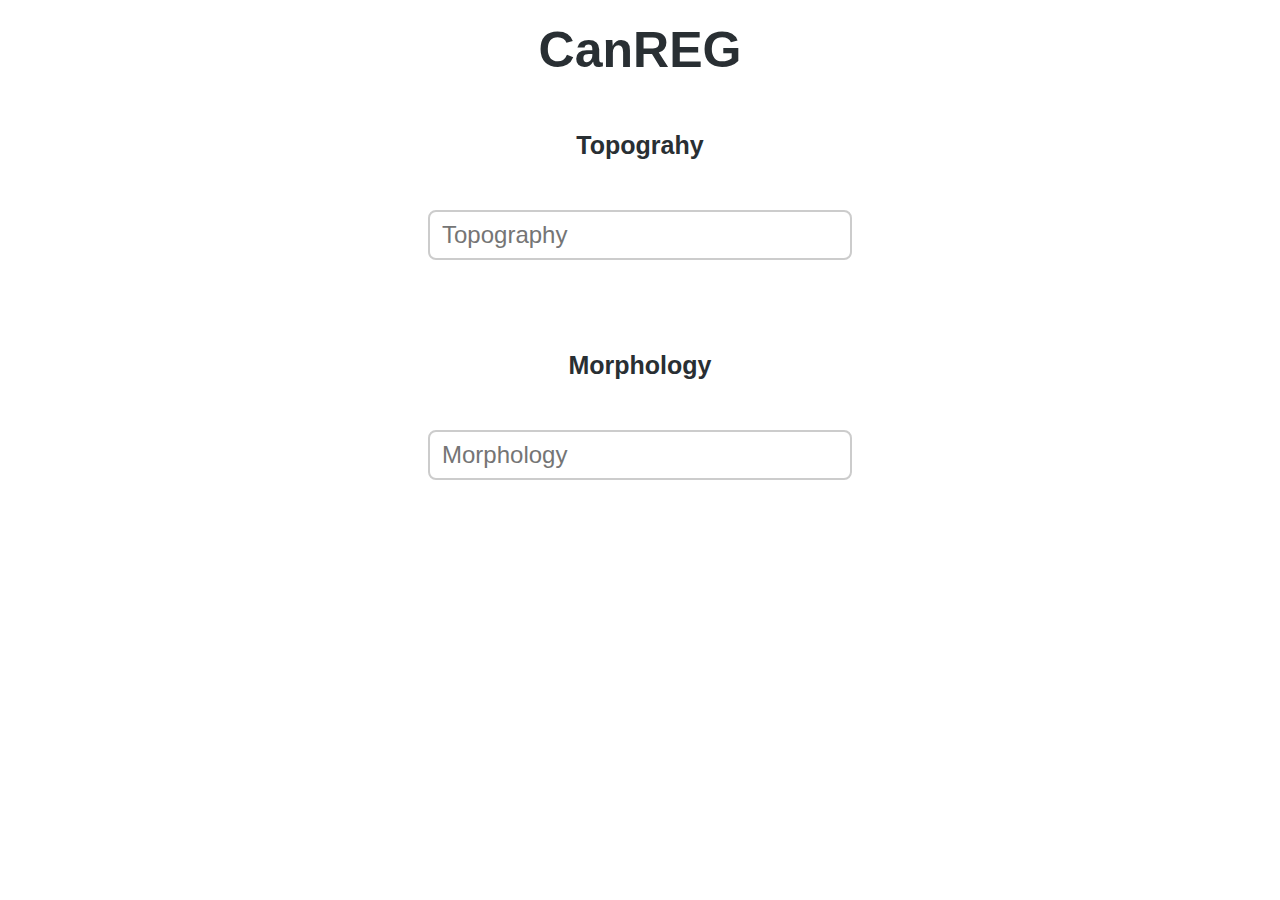
<file: index.html>
<!DOCTYPE html>
<html lang="en">
<meta charset="utf-8">

<head>
  <link href="./css/index.css" rel="stylesheet">
  <link rel="stylesheet" href="./css/normalize.css">
  <title>Cancer Registry</title>

  <body>
    <div class="container">
      <h1 class="title">CanREG</h1>


      <div class="example" id="scrollable-dropdown-menu1">
        <h2 class="example-name">Topograhy</h2>

        <div class="demo">
          <input class="typeahead" type="text" placeholder="Topography">
        </div>
      </div>

      <div class="example" id="scrollable-dropdown-menu2">
        <h2 class="example-name">Morphology</h2>

        <div class="demo">
          <input class="typeahead" type="text" placeholder="Morphology">
        </div>
      </div>

    </div>

    <script src="./js/jquery-1.10.2.min.js"></script>
    <script src="./js/handlebars.js"></script>
    <script src="./js/typeahead.bundle.js"></script>
    <script src="./js/index.js"></script>
  </body>
</file>
<file: css/index.css>
/* scaffolding */
/* ----------- */

html {
  overflow-y: scroll;
  *overflow-x: hidden;
}

.container {
  max-width: 750px;
  margin: 0 auto;
  text-align: center;
}

.tt-menu,
.gist {
  text-align: left;
}

/* base styles */
/* ----------- */

html {
  font: normal normal normal 18px/1.2 "Helvetica Neue", Roboto, "Segoe UI", Calibri, sans-serif;
  color: #292f33;
}








/* site theme */
/* ---------- */

.title {
  margin: 20px 0 0 0;
  font-size: 50px;
}

.example {
  padding: 30px 0;
  margin-bottom: -40px;
}

.example-name {
  margin: 20px 0;
  font-size: 25px;
}

.demo {
  position: relative;
  *z-index: 1;
  margin: 50px 0;
}

.typeahead,
.tt-query,
.tt-hint {
  width: 396px;
  height: 30px;
  padding: 8px 12px;
  font-size: 24px;
  line-height: 30px;
  border: 2px solid #ccc;
  -webkit-border-radius: 8px;
     -moz-border-radius: 8px;
          border-radius: 8px;
  outline: none;
}

.typeahead {
  background-color: #fff;
}

.typeahead:focus {
  border: 2px solid black;
/*  #0097cf*/
}

.tt-query {
  -webkit-box-shadow: inset 0 1px 1px rgba(0, 0, 0, 0.075);
     -moz-box-shadow: inset 0 1px 1px rgba(0, 0, 0, 0.075);
          box-shadow: inset 0 1px 1px rgba(0, 0, 0, 0.075);
}

.tt-hint {
  color: #999
}

.tt-menu {
  width: 422px;
  margin: 12px 0;
  padding: 8px 0;
  background-color: #fff;
  border: 1px solid #ccc;
  border: 1px solid rgba(0, 0, 0, 0.2);
  -webkit-border-radius: 8px;
     -moz-border-radius: 8px;
          border-radius: 8px;
  -webkit-box-shadow: 0 5px 10px rgba(0,0,0,.2);
     -moz-box-shadow: 0 5px 10px rgba(0,0,0,.2);
          box-shadow: 0 5px 10px rgba(0,0,0,.2);
}

.tt-suggestion {
  padding: 3px 20px;
  font-size: 18px;
  line-height: 24px;
}

.tt-suggestion:hover {
  cursor: pointer;
  color: #fff;
  background-color: #0097cf;
}

.tt-suggestion.tt-cursor {
  color: #fff;
  background-color: #0097cf;

}

.tt-suggestion p {
  margin: 0;
}



/* example specific styles */
/* ----------------------- */


#scrollable-dropdown-menu .tt-menu {
  max-height: 150px;
  overflow-y: auto;
}
</file>
